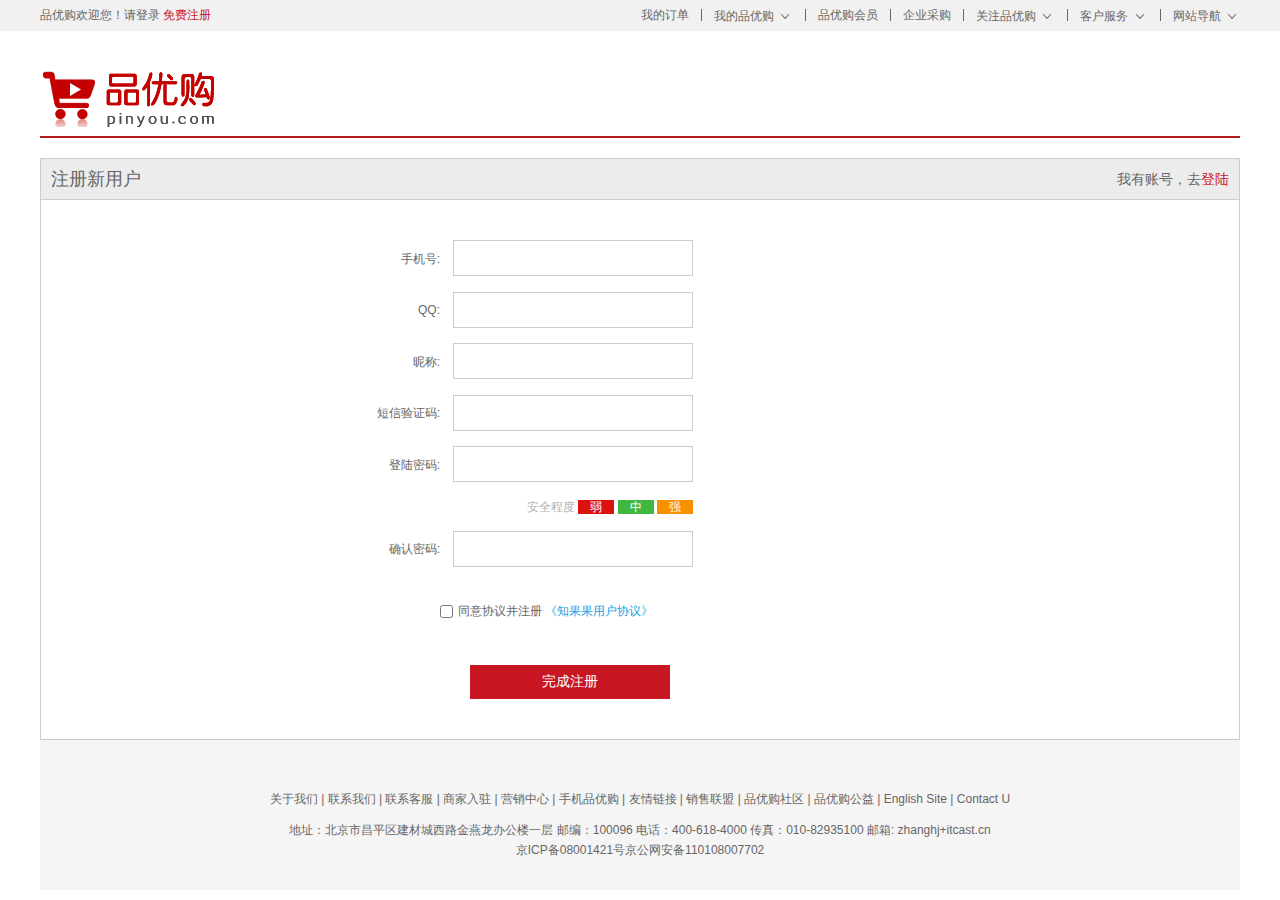
<file: web/index.html>
<!DOCTYPE html>
<html lang="en">

<head>
    <meta charset="UTF-8">
    <title>注册页面</title>
    <!-- 初始化css -->
    <link rel="stylesheet" href="css/base.css">
    <!-- register css文件 -->
    <link rel="stylesheet" href="css/register.css">
    <link rel="stylesheet" href="css/common.css">
    <script src="js/reg.js"></script>
</head>

<body>
    <div class="shortcut">
        <div class="w">
            <div class="fl">
                <ul>
                    <li>品优购欢迎您！ </li>
                    <li>
                        <a href="#">请登录</a>
                        <a href="#" class="style-red">免费注册</a>
                    </li>
                </ul>
            </div>
            <div class="fr">
                <ul>
                    <li><a href="#">我的订单</a></li>
                    <li class="spacer"></li>
                    <li>
                        <a href="#">我的品优购</a>
                        <i class="icomoon"></i>
                    </li>
                    <li class="spacer"></li>
                    <li><a href="#">品优购会员</a></li>
                    <li class="spacer"></li>
                    <li><a href="#">企业采购</a></li>
                    <li class="spacer"></li>
                    <li><a href="#">关注品优购</a> <i class="icomoon"></i></li>
                    <li class="spacer"></li>
                    <li><a href="#">客户服务</a> <i class="icomoon"></i></li>
                    <li class="spacer"></li>
                    <li><a href="#">网站导航</a> <i class="icomoon"></i></li>
                </ul>
            </div>
        </div>
    </div>
    <div class="w">
        <!-- header -->
        <div class="header">
            <div class="logo">
                <a href="index.html">
                    <img src="img/logo.png" alt="">
                </a>
            </div>
        </div>
        <!-- registerarea -->
        <div class="registerarea">
            <h3>
                注册新用户
                <em>
					我有账号，去<a href="login.html">登陆</a>
				</em>
            </h3>
            <div class="reg_form">

                <form action="registServlet" method="post">
                    <ul>
                        <li>
                            <label for="tel">手机号:</label>
                            <input type="text" class="inp" id="tel" name="phoneNumber">
                            <span class="">		
						
						</span>
                        </li>
                        <li>
                            <label for="">QQ:</label>
                            <input type="text" class="inp" id="qq" name="qqNumber">
                            <span></span>
                        </li>
                        <li>
                            <label for="">昵称:</label>
                            <input type="text" class="inp" id="nc" name="username">
                            <span></span>
                        </li>
                        <li>
                            <label for="">短信验证码:</label>
                            <input type="text" class="inp" id="msg" name="code">
                            <span></span>
                        </li>
                        <li>
                            <label for="">登陆密码:</label>
                            <input type="text" class="inp" id="pwd" name="psw">
                            <span>
                            </span>
                        </li>
                        <li class="safe">
                            安全程度
                            <em class="ruo">弱</em>
                            <em class="zhong">中</em>
                            <em class="qiang">强</em>
                        </li>

                        <li>
                            <label for="">确认密码:</label>
                            <input type="text" class="inp" id="surepwd" name="repsw">
                            <span></span>
                        </li>
                        <li class="agree">

                            <input type="checkbox">同意协议并注册
                            <a href="#">《知果果用户协议》</a>
                        </li>
                        <li>
                            <input type="submit" value="完成注册" class="over">
                        </li>
                    </ul>
                </form>

            </div>
        </div>
        <div class="footer">
            <p class="links">
                关于我们 | 联系我们 | 联系客服 | 商家入驻 | 营销中心 | 手机品优购 | 友情链接 | 销售联盟 | 品优购社区 | 品优购公益 | English Site | Contact U
            </p>

            <p class="copyright">
                地址：北京市昌平区建材城西路金燕龙办公楼一层 邮编：100096 电话：400-618-4000 传真：010-82935100 邮箱: zhanghj+itcast.cn <br> 京ICP备08001421号京公网安备110108007702
            </p>
        </div>
    </div>
</body>

</html>
</file>
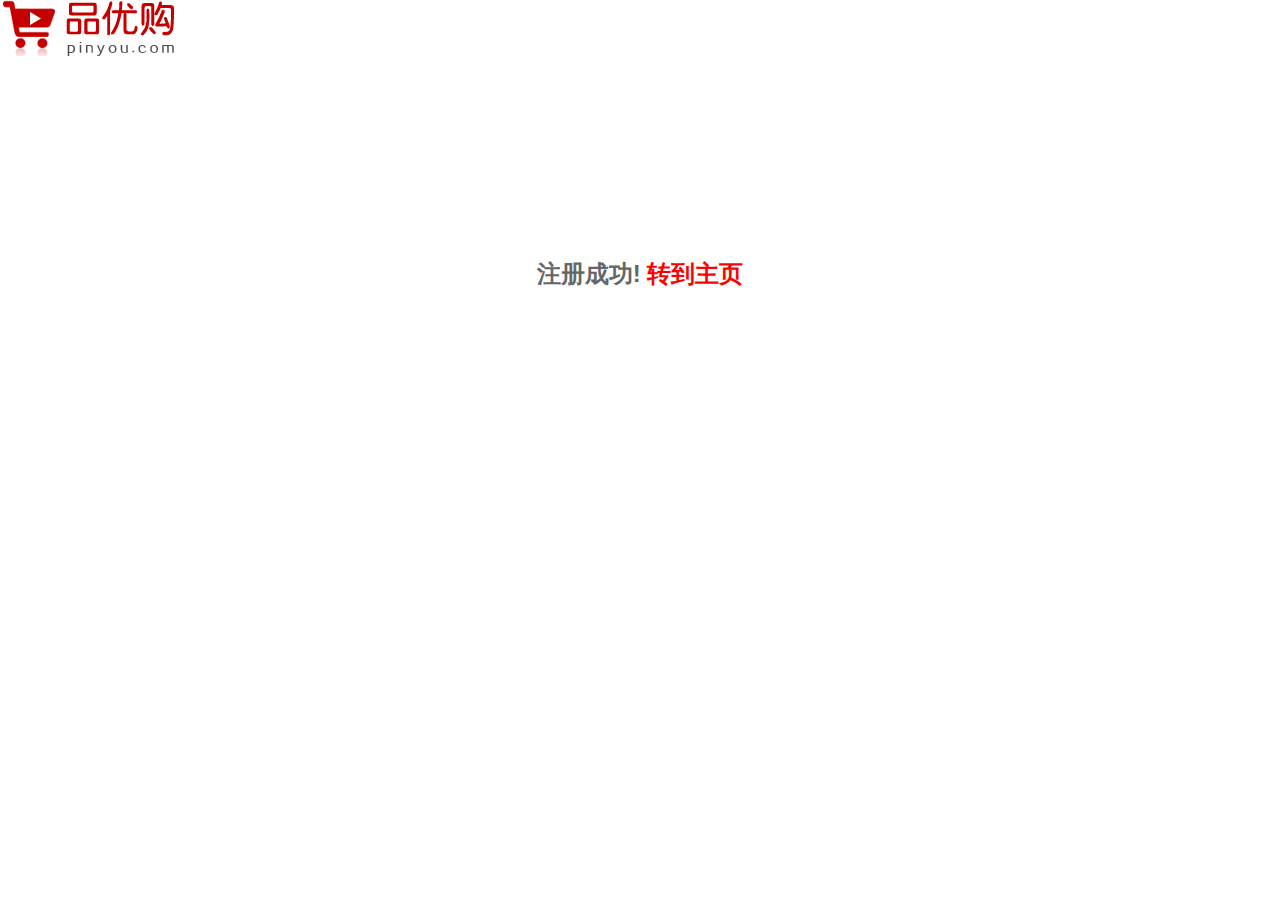
<file: web/regist_success.html>
<!DOCTYPE html>
<html>
<head>
    <meta charset="UTF-8">
    <title>品优购注册页面</title>
    <!-- 初始化css -->
    <link rel="stylesheet" href="css/base.css">
    <!-- register css文件 -->
    <link rel="stylesheet" href="css/register.css">
    <link rel="stylesheet" href="css/common.css">
    <style type="text/css">
        h1 {
            text-align: center;
            margin-top: 200px;
        }

        h1 a {
            color:red;
        }
    </style>
</head>
<body>
<div id="header">
    <img class="logo_img" alt="" src="img/logo.png" >
    <span class="wel_word"></span>
</div>

<div id="main">

    <h1>注册成功! <a href="index.html">转到主页</a></h1>

</div>

</body>
</html>
</file>
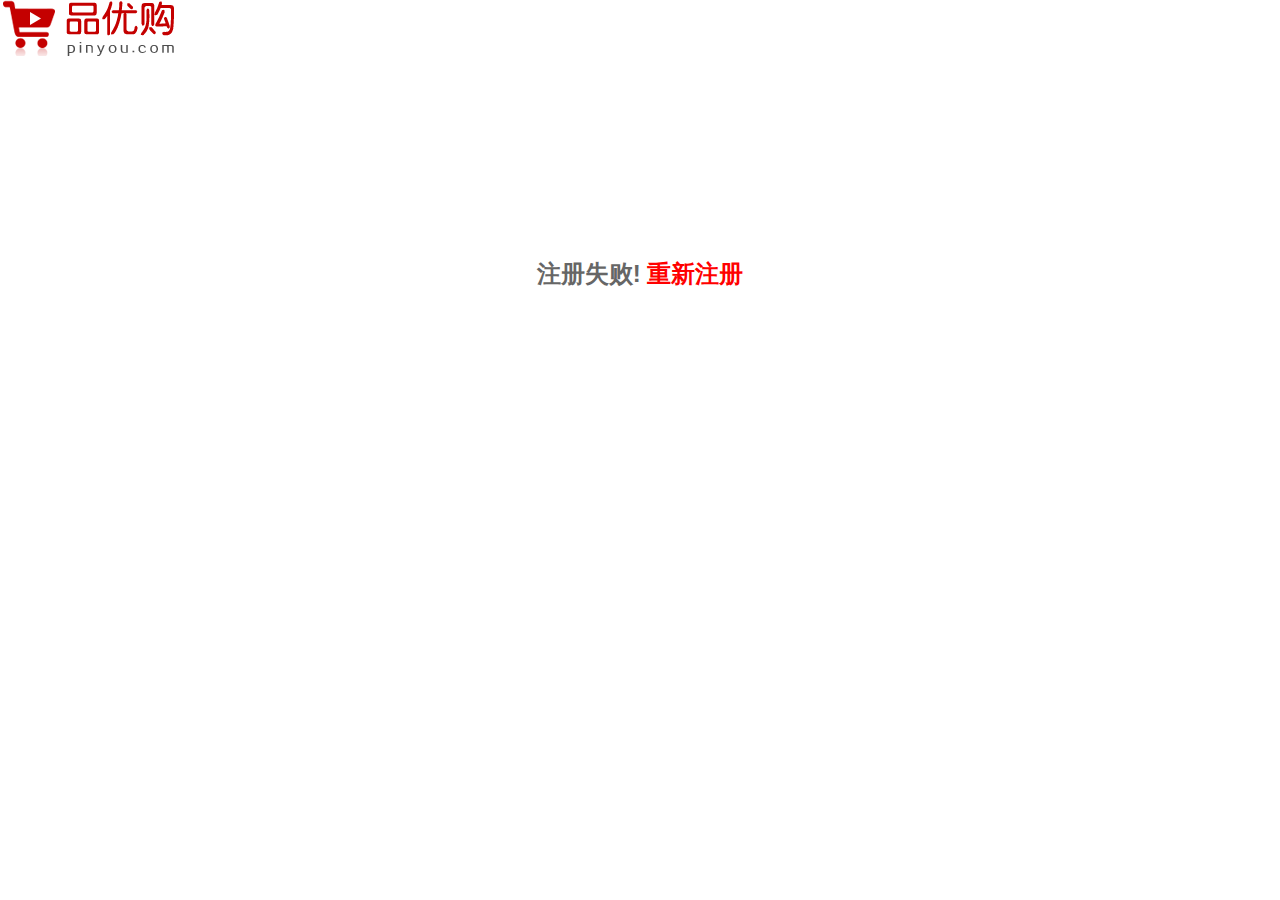
<file: web/regist_unsuccess.html>
<!DOCTYPE html>
<html>
<head>
    <meta charset="UTF-8">
    <title>品优购注册页面</title>
    <!-- 初始化css -->
    <link rel="stylesheet" href="css/base.css">
    <!-- register css文件 -->
    <link rel="stylesheet" href="css/register.css">
    <link rel="stylesheet" href="css/common.css">
    <style type="text/css">
        h1 {
            text-align: center;
            margin-top: 200px;
        }

        h1 a {
            color:red;
        }
    </style>
</head>
<body>
<div id="header">
    <img class="logo_img" alt="" src="img/logo.png" >
    <span class="wel_word"></span>
</div>

<div id="main">

    <h1>注册失败! <a href="index.html">重新注册</a></h1>

</div>

</body>
</html>
</file>
<file: web/css/base.css>
﻿/*清除元素默认的内外边距  */

* {
    margin: 0;
    padding: 0
}


/*让所有斜体 不倾斜*/

em,
i {
    font-style: normal;
}


/*去掉列表前面的小点*/

li {
    list-style: none;
}


/*图片没有边框   去掉图片底侧的空白缝隙*/

img {
    border: 0;
    /*ie6*/
    vertical-align: middle;
}


/*让button 按钮 变成小手*/

button {
    cursor: pointer;
}


/*取消链接的下划线*/

a {
    color: #666;
    text-decoration: none;
}

a:hover {
    color: #e33333;
}

button,
input {
    font-family: 'Microsoft YaHei', 'Heiti SC', tahoma, arial, 'Hiragino Sans GB', \\5B8B\4F53, sans-serif;
    /*取消轮廓线 蓝色的*/
    outline: none;
}

body {
    background-color: #fff;
    font: 12px/1.5 'Microsoft YaHei', 'Heiti SC', tahoma, arial, 'Hiragino Sans GB', \\5B8B\4F53, sans-serif;
    color: #666
}

.hide,
.none {
    display: none;
}


/*清除浮动*/

.clearfix:after {
    visibility: hidden;
    clear: both;
    display: block;
    content: ".";
    height: 0
}

.clearfix {
    *zoom: 1
}
</file>
<file: web/css/register.css>
.shortcut {
    height: 31px;
    background-color: #f1f1f1;
    line-height: 31px;
}

.shortcut li {
    float: left;
}

.w {
    width: 1200px;
    margin: auto;
}

.header {
    height: 82px;
    border-bottom: 2px solid #b1191a;
}

.logo {
    padding-top: 15px;
}

.registerarea {
    height: 580px;
    border: 1px solid #ccc;
    margin-top: 20px;
}

.registerarea h3 {
    height: 40px;
    border-bottom: 1px solid #ccc;
    background-color: #ececec;
    padding: 0 10px;
    font-weight: 400;
    line-height: 40px;
    font-size: 18px;
}

.registerarea h3 em {
    float: right;
    font-size: 14px;
}

.registerarea a {
    color: #c81623;
}

.reg_form {
    width: 600px;
    height: 400px;
    margin: 40px auto 0;
}

.reg_form li {
    margin-bottom: 15px;
}

.reg_form label {
    display: inline-block;
    width: 100px;
    height: 36px;
    line-height: 36px;
    text-align: right;
}

.inp {
    width: 238px;
    height: 34px;
    border: 1px solid #ccc;
    margin-left: 10px;
}

.error {
    color: #df3033;
    margin-left: 10px;
}

.error_icon,
.success_icon {
    display: inline-block;
    width: 20px;
    height: 20px;
    background: url(../img/error.png) no-repeat;
    vertical-align: middle;
    margin-top: -2px;
}

.success {
    color: #40b83f;
    margin-left: 10px;
}

.success_icon {
    background-image: url(../img/success.png);
}

.safe {
    padding-left: 187px;
    color: #b2b2b2;
}

.safe em {
    padding: 0 12px;
    color: #fff;
}

.ruo {
    background-color: #de1111;
}

.zhong {
    background-color: #40b83f;
}

.qiang {
    background-color: #f79100;
}

.agree {
    padding-top: 20px;
    padding-left: 100px;
}

.agree input {
    vertical-align: middle;
    margin-right: 5px;
}

.agree a {
    color: #1ba1e6;
}

.over {
    width: 200px;
    height: 34px;
    background-color: #c81623;
    margin: 30px 0 0 130px;
    border: none;
    color: #fff;
    font-size: 14px;
}

.footer {
    height: 120px;
    text-align: center;
}

.links {
    margin-top: 20px;
    height: 30px;
}

.copyright {
    line-height: 20px;
}
</file>
<file: web/css/common.css>
/*公共样式*/

.fl {
    float: left;
}

.fr {
    float: right;
}

@font-face {
    font-family: 'icomoon';
    src: url('../fonts/icomoon.eot?7kkyc2');
    src: url('../fonts/icomoon.eot?7kkyc2#iefix') format('embedded-opentype'), url('../fonts/icomoon.ttf?7kkyc2') format('truetype'), url('../fonts/icomoon.woff?7kkyc2') format('woff'), url('../fonts/icomoon.svg?7kkyc2#icomoon') format('svg');
    font-weight: normal;
    font-style: normal;
}

.fr .icomoon {
    font-family: 'icomoon';
    font-size: 16px;
    line-height: 26px;
}


/*版心*/

.w {
    width: 1200px;
    margin: 0 auto;
}

.style-red {
    color: #c81623;
}

.spacer {
    width: 1px;
    height: 12px;
    background-color: #666;
    margin: 9px 12px 0;
}


/*顶部快捷导航*/

.shortcut {
    height: 31px;
    background-color: #f1f1f1;
    line-height: 31px;
}

.shortcut li {
    float: left;
}


/*header区域*/

.header {
    position: relative;
    height: 105px;
}

.logo {
    position: absolute;
    top: 25px;
    left: 0;
    width: 175px;
    height: 56px;
}

.logo a {
    display: block;
    /*overflow: hidden;*/
    width: 175px;
    height: 56px;
    background: url(../img/logo.png) no-repeat;
    /*text-indent: -999px;*/
    font-size: 0;
}

.search {
    position: absolute;
    top: 25px;
    left: 348px;
}

.text {
    float: left;
    width: 445px;
    height: 32px;
    border: 2px solid #b1191a;
    padding-left: 10px;
    color: #ccc;
}

.btn {
    float: left;
    width: 82px;
    height: 36px;
    background-color: #b1191a;
    border: 0;
    font-size: 16px;
    color: #fff;
}

.hotwrods {
    position: absolute;
    top: 65px;
    left: 348px;
}

.hotwrods a {
    margin: 0 10px;
}

.shopcar {
    position: absolute;
    top: 25px;
    right: 64px;
    width: 138px;
    height: 34px;
    border: 1px solid #dfdfdf;
    background-color: #f7f7f7;
    line-height: 34px;
    text-align: center;
}

.car {
    font-family: 'icomoon';
    color: #da5555;
}

.arrow {
    font-family: 'icomoon';
    margin-left: 5px;
}

.count {
    position: absolute;
    top: -5px;
    /*应该是左侧对齐 文字才能往右走显示*/
    left: 100px;
    background-color: #e60012;
    height: 14px;
    padding: 0 3px;
    line-height: 14px;
    color: #fff;
    /*border-radius: 左上角 右上角  右下角  左下角;*/
    border-radius: 7px 7px 7px 0;
}


/*nav start*/

.nav {
    height: 45px;
    border-bottom: 2px solid #b1191a;
}

.dropdown {
    width: 209px;
    height: 45px;
}

.dropdown .dt {
    height: 100%;
    background-color: #b1191a;
    font-size: 16px;
    color: #fff;
    text-align: center;
    line-height: 45px;
}

.dropdown .dd {
    height: 465px;
    background-color: #c81623;
    margin-top: 2px;
}

.menu_item:hover {
    background-color: #fff;
}


/*鼠标经过li 里面的 a变颜色*/

.menu_item:hover a {
    color: #c81623;
}

.menu_item {
    height: 31px;
    line-height: 31px;
    margin-left: 1px;
    padding: 0 10px;
    transition: all .5s;
}

.menu_item:hover {
    padding-left: 20px;
}

.menu_item a {
    font-size: 14px;
    color: #fff;
}

.menu_item i {
    float: right;
    font-family: 'icomoon';
    font-size: 18px;
    color: #fff;
}

.navitems {
    margin-left: 10px;
}

.navitems li {
    float: left;
}

.navitems li a {
    display: block;
    height: 45px;
    padding: 0 25px;
    line-height: 45px;
    font-size: 16px;
}


/*footer 部分*/

.footer {
    background-color: #f5f5f5;
    padding-top: 30px;
}

.mod_service {
    height: 79px;
    border-bottom: 1px solid #ccc;
}

.mod_service li {
    float: left;
    width: 240px;
    height: 79px;
}

.mod-service-icon {
    /*浮动的盒子 可以直接给大小的 不需要转换*/
    float: left;
    width: 50px;
    height: 50px;
    margin-left: 35px;
    background: url(../img/icons.png) no-repeat;
}

.mod_service_zheng {
    background-position: -253px -3px;
}

.mod_service_tit {
    float: left;
    margin-left: 5px;
}

.mod_service_tit h5 {
    margin: 5px 0;
}

.mod_service_kuai {
    background-position: -255px -54px;
}

.mod_service_bao {
    background-position: -257px -105px;
}

.mod_help {
    height: 187px;
    border-bottom: 1px solid #ccc;
}

.mod_help_item {
    float: left;
    width: 150px;
    padding: 20px 0 0 50px;
}

.mod_help_item dt {
    height: 25px;
    font-size: 16px;
}

.mod_help_item dd {
    height: 22px;
}

.mod_help_app dt,
.mod_help_app p {
    padding-left: 15px;
}

.mod_help_app img {
    margin: 7px 0;
}

.mod_copyright {
    text-align: center;
}

.mod_copyright_links {
    margin: 20px 0 15px 0;
}

.mod_copyright_info {
    line-height: 18px;
}
</file>
